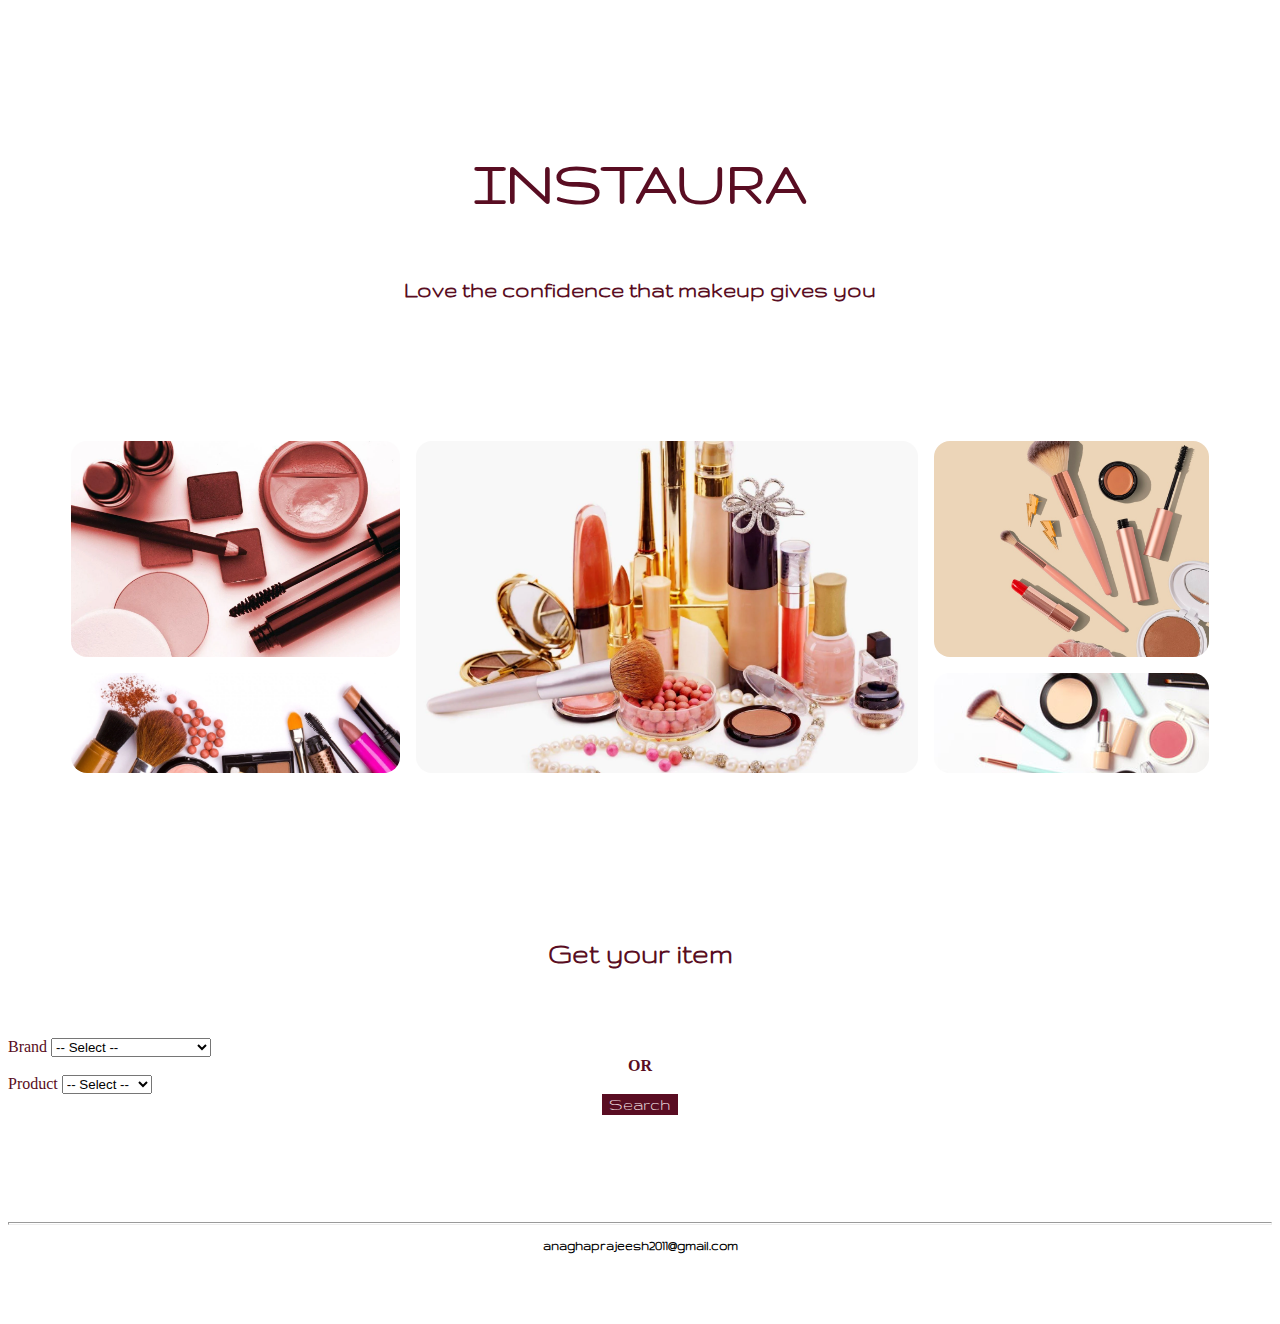
<file: index.html>
<!DOCTYPE html>
<html lang="en">

<head>
    <meta charset="UTF-8">
    <meta http-equiv="X-UA-Compatible" content="IE=edge">
    <meta name="viewport" content="width=device-width, initial-scale=1.0">
    <title>Make-Up Info</title>
    <link rel="stylesheet" href="style.css">

    <link rel="stylesheet" href="https://cdnjs.cloudflare.com/ajax/libs/font-awesome/4.7.0/css/font-awesome.min.css">
    <!-- CSS only -->
    <link href="https://cdn.jsdelivr.net/npm/bootstrap@5.2.0/dist/css/bootstrap.min.css" rel="stylesheet"
        integrity="sha384-gH2yIJqKdNHPEq0n4Mqa/HGKIhSkIHeL5AyhkYV8i59U5AR6csBvApHHNl/vI1Bx" crossorigin="anonymous">
    <!-- JavaScript Bundle with Popper -->
    <script src="https://cdn.jsdelivr.net/npm/bootstrap@5.2.0/dist/js/bootstrap.bundle.min.js"
        integrity="sha384-A3rJD856KowSb7dwlZdYEkO39Gagi7vIsF0jrRAoQmDKKtQBHUuLZ9AsSv4jD4Xa"
        crossorigin="anonymous"></script>


    <link rel="preconnect" href="https://fonts.googleapis.com">
    <link rel="preconnect" href="https://fonts.gstatic.com" crossorigin>
    <link href="https://fonts.googleapis.com/css2?family=Gruppo&family=Montserrat&family=Roboto&display=swap"
        rel="stylesheet">
    <link href="https://fonts.googleapis.com/css2?family=Abel&display=swap" rel="stylesheet">
</head>

<body onload="clearStorage()">
    <div class="row">
        <div class="col-2"></div>
        <div class="col-8 headng">
            <h3>INSTAURA</h3>
            <p>Love the confidence that makeup gives you</p>
        </div>
        <div class="col-2"></div>
    </div>
    <div class="row">
        <div class="col-1"></div>
        <div class="col-10 imgdiv">
            <main class="container">

                <div class="item-4 item">
                    <img class="img" src="./images/1.webp" alt="">
                </div>
                <div class="item-5 item">
                    <img class="img" src="./images/2.webp" alt="">
                </div>
                <div class="item-6 item">
                    <img class="img" src="./images/3.jpeg" alt="">
                </div>
                <div class="item-7 item">
                    <img class="img" src="./images/4.webp" alt="">
                </div>
                <div class="item-8 item">
                    <img class="img" src="./images/7.jpg" alt="">
                </div>
            </main>
        </div>
        <div class="col-1"></div>
    </div>
    <div class="row">
        <div class="col-2"></div>
        <div class="col-8 searchdiv">
            <h5>Get your item</h5>
            <form class="row g-3">
                <div class="col-md-4"></div>
                <div class="col-md-4" style="text-align: left;">
                    <label for="inputBrand" class="form-label">Brand</label>
                    <select id="inputBrand" class="form-select">
                        <option selected>-- Select --</option>
                        <option>almay</option>
                        <option>alva</option>
                        <option>anna sui</option>
                        <option>annabelle</option>
                        <option>benefit</option>
                        <option>boosh</option>
                        <option>burt's bees</option>
                        <option>butter london</option>
                        <option>c'est moi</option>
                        <option>cargo cosmetics</option>
                        <option>china glaze</option>
                        <option>clinique</option>
                        <option>coastal classic creation</option>
                        <option>colourpop</option>
                        <option>covergirl</option>
                        <option>dalish</option>
                        <option>deciem</option>
                        <option>dior</option>
                        <option>dr. hauschka</option>
                        <option>e.l.f.</option>
                        <option>essie</option>
                        <option>fenty</option>
                        <option>glossier</option>
                        <option>green people</option>
                        <option>iman</option>
                        <option>l'oreal</option>
                        <option>lotus cosmetics usa</option>
                        <option>maia's mineral galaxy</option>
                        <option>marcelle</option>
                        <option>marienatie</option>
                        <option>maybelline</option>
                        <option>milani</option>
                        <option>mineral fusion</option>
                        <option>misa</option>
                        <option>mistura</option>
                        <option>moov</option>
                        <option>nudus</option>
                        <option>nyx</option>
                        <option>orly</option>
                        <option>pacifica</option>
                        <option>penny lane organics</option>
                        <option>physicians formula</option>
                        <option>piggy paint</option>
                        <option>pure anada</option>
                        <option>rejuva minerals</option>
                        <option>revlon</option>
                        <option>sally b's skin yummies</option>
                        <option>salon perfect</option>
                        <option>sante</option>
                        <option>sinful colours</option>
                        <option>smashbox</option>
                        <option>stila</option>
                        <option>suncoat</option>
                        <option>w3llpeople</option>
                        <option>wet n wild</option>
                        <option>zorah</option>
                        <option>zorah biocosmetiques</option>
                    </select>
                </div>
                <!-- <div class="col-md-12"></div> -->
                <div class="col-md-12 pt-4">
                    <b>OR</b>
                </div>
                <div class="col-md-4"></div>
                <div class="col-md-4" style="text-align: left;">
                    <label for="inputProduct" class="form-label">Product</label>
                    <select id="inputProduct" class="form-select">
                        <option selected>-- Select --</option>
                        <option>blush</option>
                        <option>bronzer</option>
                        <option>eyebrow</option>
                        <option>eyeliner</option>
                        <option>eyeshadow</option>
                        <option>foundation</option>
                        <option>lip liner</option>
                        <option>lipstick</option>
                        <option>mascara</option>
                        <option>nail polish</option>
                    </select>
                </div>
<!-- 
                <div class="row mt-5">
                    <div class="col filtr">
                        <div style="padding-top: 30px; padding-bottom: 30px; background-color: rgb(255, 240, 243);">
                            <h6>Filter - By Tags</h6>
                            <div>
                                <span>
                                    <input type="checkbox" id="tag1" name="tag" value="Canadian" onclick="">
                                    <label for="tag1">Canadian</label>
                                </span>

                                <span>
                                    <input type="checkbox" id="tag2" name="tag" value="CertClean">
                                    <label for="tag2">CertClean</label>
                                </span>
                                <span>
                                    <input type="checkbox" id="tag3" name="tag" value="Chemical Free">
                                    <label for="tag3">Chemical Free</label>
                                </span>

                                <span>
                                    <input type="checkbox" id="tag4" name="tag" value="Dairy Free">
                                    <label for="tag4">Dairy Free</label>
                                </span>
                                <span>
                                    <input type="checkbox" id="tag5" name="tag" value="EWG Verified">
                                    <label for="tag5">EWG Verified</label>
                                </span>

                                <span>
                                    <input type="checkbox" id="tag6" name="tag" value="EcoCert">
                                    <label for="tag6">EcoCert</label>
                                </span>

                                <span>
                                    <input type="checkbox" id="tag7" name="tag" value="Fair Trade">
                                    <label for="tag7">Fair Trade</label>
                                </span>



                            </div>
                            <div>
                                <span>
                                    <input type="checkbox" id="tag8" name="tag" value="Gluten Free">
                                    <label for="tag8">Gluten Free</label>
                                </span>
                                <span>
                                    <input type="checkbox" id="tag10" name="tag" value="Natural">
                                    <label for="tag10">Natural</label>
                                </span>
                                <span>
                                    <input type="checkbox" id="tag9" name="tag" value="Hypoallergenic">
                                    <label for="tag9">Hypoallergenic</label>
                                </span>
                                <span>
                                    <input type="checkbox" id="tag11" name="tag" value="No Talc">
                                    <label for="tag11">No Talc</label>
                                </span>
                                <span>
                                    <input type="checkbox" id="tag12" name="tag" value="Non-GMO">
                                    <label for="tag12">Non-GMO</label>
                                </span>
                                <span>
                                    <input type="checkbox" id="tag13" name="tag" value="Organic">
                                    <label for="tag13">Organic</label>
                                </span>

                                <span>
                                    <input type="checkbox" id="tag14" name="tag" value="Peanut Free Product">
                                    <label for="tag14">Peanut Free Product</label>
                                </span>

                            </div>
                            <div>
                                <span>
                                    <input type="checkbox" id="tag15" name="tag" value="Sugar Free">
                                    <label for="tag15">Sugar Free</label>
                                </span>

                                <span>
                                    <input type="checkbox" id="tag16" name="tag" value="USDA Organic">
                                    <label for="tag16">USDA Organic</label>
                                </span>

                                <span>
                                    <input type="checkbox" id="tag18" name="tag" value="alcohol free">
                                    <label for="tag18">alcohol free</label>
                                </span>
                                <span>
                                    <input type="checkbox" id="tag17" name="tag" value="Vegan">
                                    <label for="tag17">Vegan</label>
                                </span>

                                <span>
                                    <input type="checkbox" id="tag19" name="tag" value="cruelty free">
                                    <label for="tag19">cruelty free</label>
                                </span>

                                <span>
                                    <input type="checkbox" id="tag20" name="tag" value="oil free">
                                    <label for="tag20">oil free</label>
                                </span>
                                <span>
                                    <input type="checkbox" id="tag21" name="tag" value="purpicks">
                                    <label for="tag21">purpicks</label>
                                </span>

                            </div>
                            <div>
                                <span>
                                    <input type="checkbox" id="tag22" name="tag" value="silicone free">
                                    <label for="tag22">silicone free</label>
                                </span>
                                <span>
                                    <input type="checkbox" id="tag23" name="tag" value="water free">
                                    <label for="tag23">water free</label>
                                </span>
                            </div>
                        </div>
                    </div>
                </div> -->

                <div class="col-12">
                    <div class="d-grid gap-2 col-4 mx-auto">
                        <button class="btn" type="button" onclick="searchItem()">Search</button>
                    </div>
                </div>
            </form>

        </div>
        <div class="col-2"></div>
    </div>

    <!-- <div class="row">
        <div class="col-1"></div>
        <div class="col-10">
            <div  id="contnt" class="row row-cols-2 row-cols-md-4 g-4">

        </div>
        <div class="col-1"></div>
    </div> -->

    <div class="row footer">
        <hr style="height: 3px; color: rgb(89, 13, 34);">
        <p>anaghaprajeesh2011@gmail.com</p>
    </div>
</body>
<script src="beauty.js"></script>

</html>
</file>
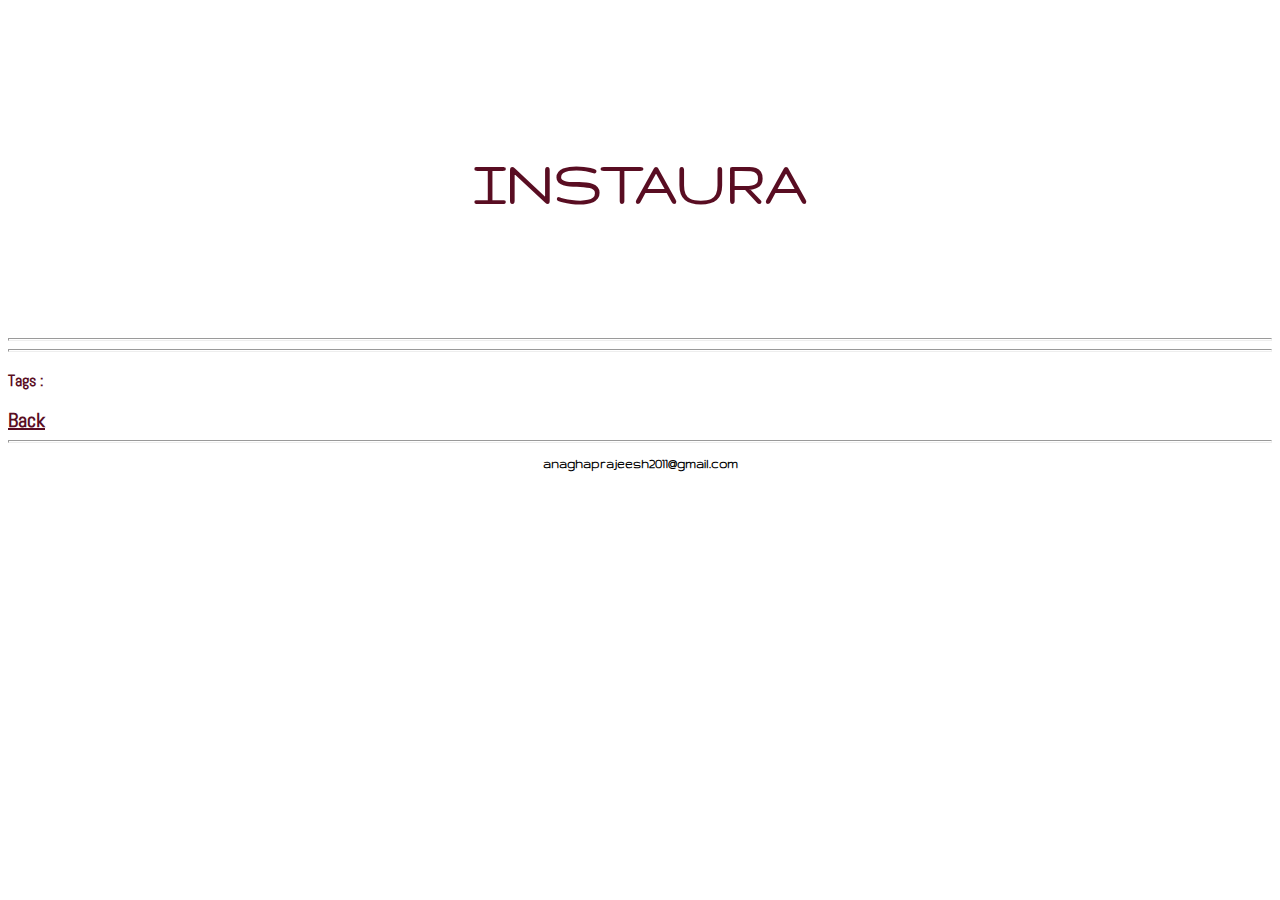
<file: details.html>
<!DOCTYPE html>
<html lang="en">

<head>
    <meta charset="UTF-8">
    <meta http-equiv="X-UA-Compatible" content="IE=edge">
    <meta name="viewport" content="width=device-width, initial-scale=1.0">
    <title>Details</title>
    <link rel="stylesheet" href="style.css">

    <link rel="stylesheet" href="https://cdnjs.cloudflare.com/ajax/libs/font-awesome/4.7.0/css/font-awesome.min.css">
    <!-- CSS only -->
    <link href="https://cdn.jsdelivr.net/npm/bootstrap@5.2.0/dist/css/bootstrap.min.css" rel="stylesheet"
        integrity="sha384-gH2yIJqKdNHPEq0n4Mqa/HGKIhSkIHeL5AyhkYV8i59U5AR6csBvApHHNl/vI1Bx" crossorigin="anonymous">
    <!-- JavaScript Bundle with Popper -->
    <script src="https://cdn.jsdelivr.net/npm/bootstrap@5.2.0/dist/js/bootstrap.bundle.min.js"
        integrity="sha384-A3rJD856KowSb7dwlZdYEkO39Gagi7vIsF0jrRAoQmDKKtQBHUuLZ9AsSv4jD4Xa"
        crossorigin="anonymous"></script>


    <link rel="preconnect" href="https://fonts.googleapis.com">
    <link rel="preconnect" href="https://fonts.gstatic.com" crossorigin>
    <link href="https://fonts.googleapis.com/css2?family=Gruppo&family=Montserrat&family=Roboto&display=swap"
        rel="stylesheet">
    <link href="https://fonts.googleapis.com/css2?family=Abel&display=swap" rel="stylesheet">
</head>

<body onload="productDetails()">
    <div class="row">
        <div class="col-2"></div>
        <div class="col-8 headng">
            <h3>INSTAURA</h3>
            <p id="pdtname"></p>
        </div>
        <div class="col-2"></div>
    </div>

    <div class="row mt-5">
        <hr style="height: 3px; color: rgb(89, 13, 34);">
    </div>

    <div class="row mb-5">
        <div class="col-2"></div>
        <div class="col-8" style="text-align: center;">
            <div id="contnt1" class="row row-cols-1 row-cols-md-1 g-4">

            </div>
            <div class="col-2"></div>
        </div>

    </div>
    <div class="row my-5">
        <hr style="height: 3px; color: rgb(89, 13, 34);">
    </div>

    <div class="row">
        <div class="col-1"></div>
        <div class="col-10">
            <p id="colors"> </p>

        </div>
        <div class="col-1"></div>
    </div>

   
    <div class="row">
        <div class="col-1"></div>
        <div class="col-10">
            <p id="description"></p>
        </div>
        <div class="col-1"></div>
    </div>

    <div class="row mb-5">
        <div class="col-1"></div>
        <div class="col-10" id="tagdiv">
            <p><b>Tags : </b></p>
            <p id="tags" class="ms-5"></p>
            <a href="./displayproducts.html"
                style="color:rgb(89, 13, 34); text-decoration: underline !important; font-size: 20px; font-weight: bold;">Back</a>
        </div>
        <div class="col-1"></div>
    </div>


    <div class="row footer">
        <hr style="height: 3px; color: rgb(89, 13, 34);">
        <p>anaghaprajeesh2011@gmail.com</p>
    </div>
</body>
<script src="beauty.js"></script>

</html>
</file>
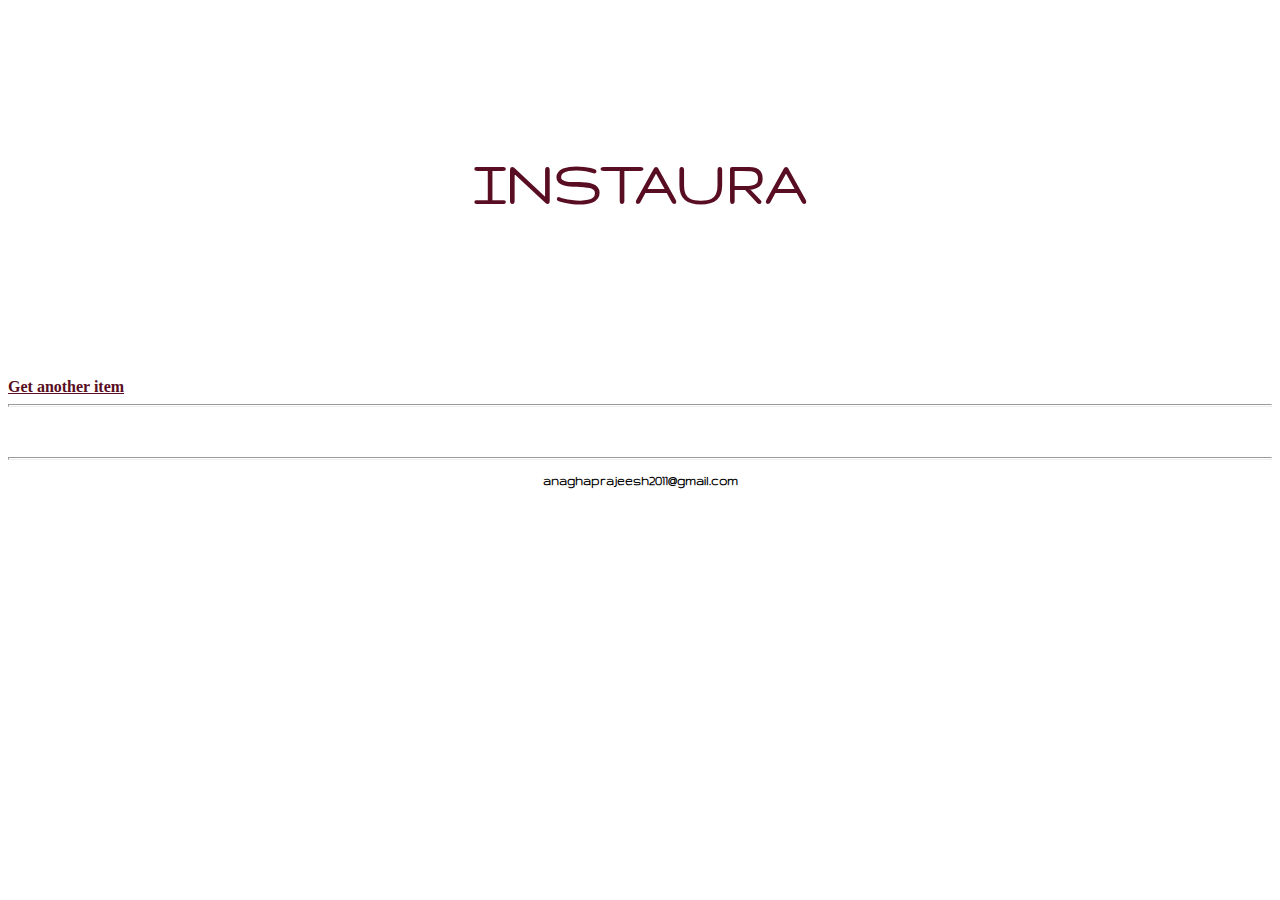
<file: displayproducts.html>
<!DOCTYPE html>
<html lang="en">

<head>
    <meta charset="UTF-8">
    <meta http-equiv="X-UA-Compatible" content="IE=edge">
    <meta name="viewport" content="width=device-width, initial-scale=1.0">
    <title>Products</title>
    <link rel="stylesheet" href="style.css">

    <link rel="stylesheet" href="https://cdnjs.cloudflare.com/ajax/libs/font-awesome/4.7.0/css/font-awesome.min.css">
    <!-- CSS only -->
    <link href="https://cdn.jsdelivr.net/npm/bootstrap@5.2.0/dist/css/bootstrap.min.css" rel="stylesheet"
        integrity="sha384-gH2yIJqKdNHPEq0n4Mqa/HGKIhSkIHeL5AyhkYV8i59U5AR6csBvApHHNl/vI1Bx" crossorigin="anonymous">
    <!-- JavaScript Bundle with Popper -->
    <script src="https://cdn.jsdelivr.net/npm/bootstrap@5.2.0/dist/js/bootstrap.bundle.min.js"
        integrity="sha384-A3rJD856KowSb7dwlZdYEkO39Gagi7vIsF0jrRAoQmDKKtQBHUuLZ9AsSv4jD4Xa"
        crossorigin="anonymous"></script>


    <link rel="preconnect" href="https://fonts.googleapis.com">
    <link rel="preconnect" href="https://fonts.gstatic.com" crossorigin>
    <link href="https://fonts.googleapis.com/css2?family=Gruppo&family=Montserrat&family=Roboto&display=swap"
        rel="stylesheet">
    <link href="https://fonts.googleapis.com/css2?family=Abel&display=swap" rel="stylesheet">
</head>

<body onload="myFunction()">
    <div class="row">
        <div class="col-2"></div>
        <div class="col-8 headng">
            <h3>INSTAURA</h3>
            <h4 id="producttype"></h4>
        </div>
        <div class="col-2"></div>
    </div>
    <div class="row">
        <a class="ms-5 mb-2" style="text-decoration: underline !important; font-weight: bold;" href="./index.html">Get
            another item</a>
        <hr style="height: 3px; color: rgb(89, 13, 34); margin-bottom: 50px;">
    </div>

   
    <div class="row">
        <div class="col-1">

        </div>
        <div class="col-10">
            <div id="contnt" class="row row-cols-1 row-cols-md-4 g-4">

            </div>
            <div class="col-1"></div>
        </div>
        <div class="row footer">
            <hr class="mt-5" style="height: 3px; color: rgb(89, 13, 34);">
            <p>anaghaprajeesh2011@gmail.com</p>
        </div>
</body>
<script src="beauty.js"></script>

</html>
</file>
<file: style.css>
/* font-family: 'Gruppo', cursive; */
/* font-family: 'Abel', sans-serif; */
* {
    box-sizing: border-box;
}

body {
    overflow-x: hidden;
}

.headng {
    font-family: 'Gruppo', cursive;
    text-align: center;
    color: rgb(89, 13, 34);
    padding-top: 80px;
}

.headng h3 {
    font-size: 64px;
    font-weight: bolder;
}

.headng h4 {
    font-size: 30px;
    font-weight: bolder;
    padding-bottom: 60px;
}

.headng p {
    font-size: 24px;
    font-weight: bold;
}

/* Grids --------------------------------------------*/

.container {
    display: grid;
    grid-gap: 1rem;
    /* grid-template-columns: repeat(3, 1fr); */
    grid-template-rows: repeat(5, 100px);
    margin: 0 auto;
    max-width: 90%;
    /* padding: 3rem 0; */
}

/* Grid images --------------------------------------------*/

.img {
    border-radius: 1rem;
    height: 100%;
    width: 100%;
    object-fit: cover;
}

/* Grid items --------------------------------------------*/

.item-4 {
    grid-row: 2/4;
    border-radius: 25px;
}

.item-5 {
    grid-row: 2/5;
    border-radius: 25px;

}

.item-6 {
    grid-row: 2/4;
    border-radius: 25px;

}

.item-7 {
    grid-row: 4/5;
    border-radius: 25px;

}

.item-8 {
    grid-row: 4/5;
    border-radius: 25px;

}

/* .item:hover {
    box-shadow: rgba(0, 0, 0, 0.35) 0px 5px 15px;
} */

.searchdiv {
    text-align: center;
    color: rgb(89, 13, 34);
    padding-bottom: 100px;
}

.searchdiv h5 {
    font-family: 'Gruppo', cursive;
    font-size: 30px;
    font-weight: bold;
    padding-bottom: 20px;
}

form button {
    font-family: 'Gruppo', cursive !important;
    font-size: 18px !important;
    background-color: rgb(89, 13, 34) !important;
    color: rgb(255, 240, 243) !important;
    border: 1px solid rgb(89, 13, 34) !important;
}

form button:hover {
    color: rgb(89, 13, 34) !important;
    font-weight: bolder !important;
    background-color: rgb(255, 240, 243) !important;

}

.footer {
    font-family: 'Gruppo', cursive !important;
    font-size: 14px;
    text-align: center;
    font-weight: bolder;
    padding-bottom: 50px;
}

.card {
    text-align: center;
    border: none !important;
    height: 350px !important;

}

.card img {
    margin-top: 20px !important;
    margin: auto;
    height: 20vh;
    width: 10vw;
}

#carddet:hover {
    box-shadow: none !important;
    background-color: transparent !important;
}

.card:hover {
    box-shadow: rgba(0, 0, 0, 0.35) 0px 5px 15px;
    /* background-color: rgb(255, 240, 243) !important; */

}

a {
    text-decoration: none !important;
    color: rgb(89, 13, 34) !important;
}

#pdtname {
    font-size: 40px;
    padding: 10px;
}

#buynow {
    color: rgb(255, 240, 243);
    background-color: rgb(89, 13, 34);
    border: 1px solid rgb(89, 13, 34);
    font-family: 'Abel', sans-serif;
    padding-left: 20px;
    padding-right: 20px;
    padding-top: 10px;
    padding-bottom: 10px;
}
/* #tagsearch{
    color: rgb(255, 240, 243);
    background-color: rgb(89, 13, 34);
    border: 1px solid rgb(89, 13, 34);
    font-family: 'Abel', sans-serif;
    padding-left: 20px;
    padding-right: 20px;
    padding-top: 5px;
    padding-bottom: 5px;
}
#tagsearch:hover{
    background-color: rgb(255, 240, 243);
    color: rgb(89, 13, 34);
    font-weight: bolder;
} */
.filtr {
    font-family: 'Abel', sans-serif;
    color: rgb(89, 13, 34);
    padding-bottom: 30px;
    text-align: center;
}

.filtr h6 {
    font-weight: bolder !important;
    margin: 20px;
    font-size: 20px;
}

#buynow:hover {
    background-color: rgb(255, 240, 243);
    color: rgb(89, 13, 34);
    font-weight: bolder;
}

#description {
    color: rgb(89, 13, 34);
    font-family: 'Abel', sans-serif;
    font-size: 18px;
    text-align: justify;
}

#tagdiv {
    color: rgb(89, 13, 34);
    font-family: 'Abel', sans-serif;
    font-size: 16px;
}

input{
    margin: 1rem !important;
}

@media only screen and (max-width: 600px) {
    #clrname {
        width: 250px !important;
    }
    /* .filtr {
        position: fixed;
        left: -50px;
        top: 0px;
        z-index: 100;
    overflow: auto;
        width: 100vw;
        padding: 20px;
        text-align: center;
    
        background-color: rgba(254, 250, 224, 0.95);
        box-shadow: 0px 5px 10px rgba(0, 0, 0, 0.9); */
    
        /* transition */
/*     
        transition: top 1s;
        -webkit-transition: top 1s;
    
    }
    
    .filtr:hover {
        left: 0px;
    } */
}
</file>
